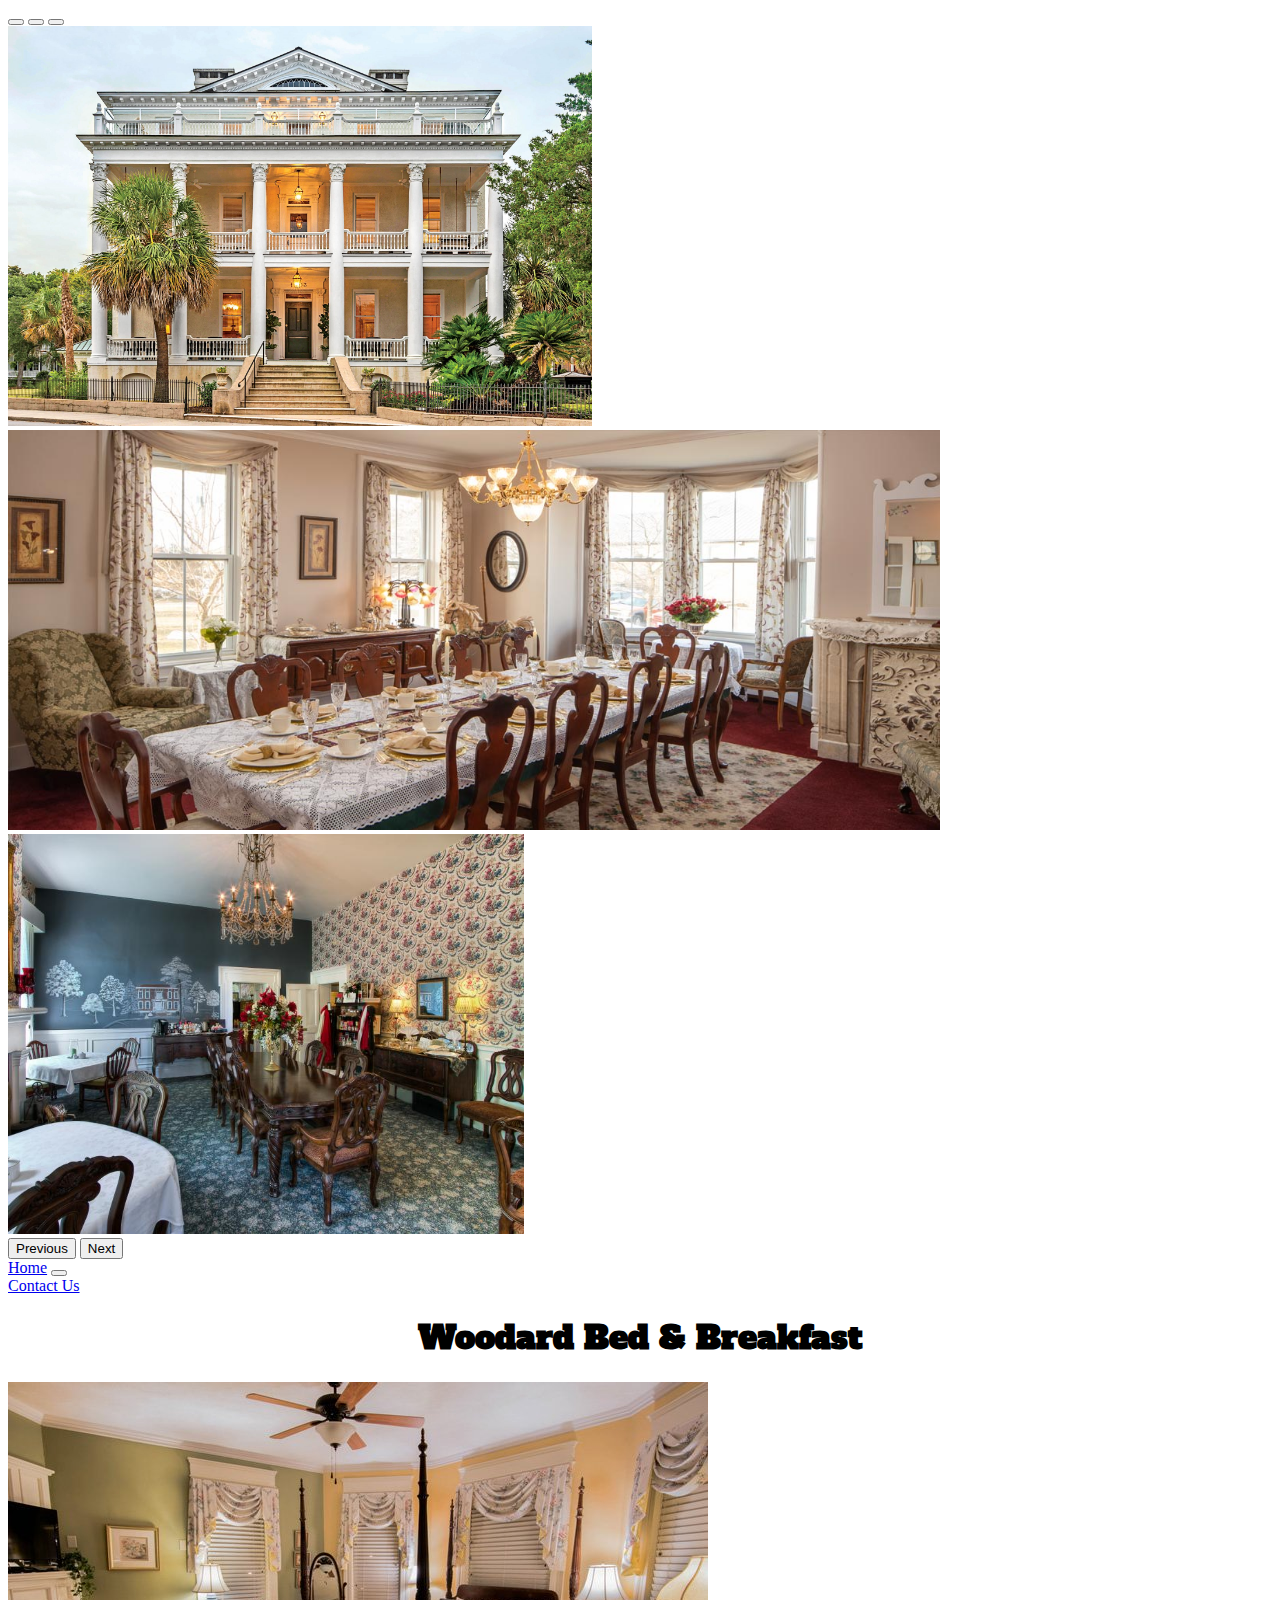
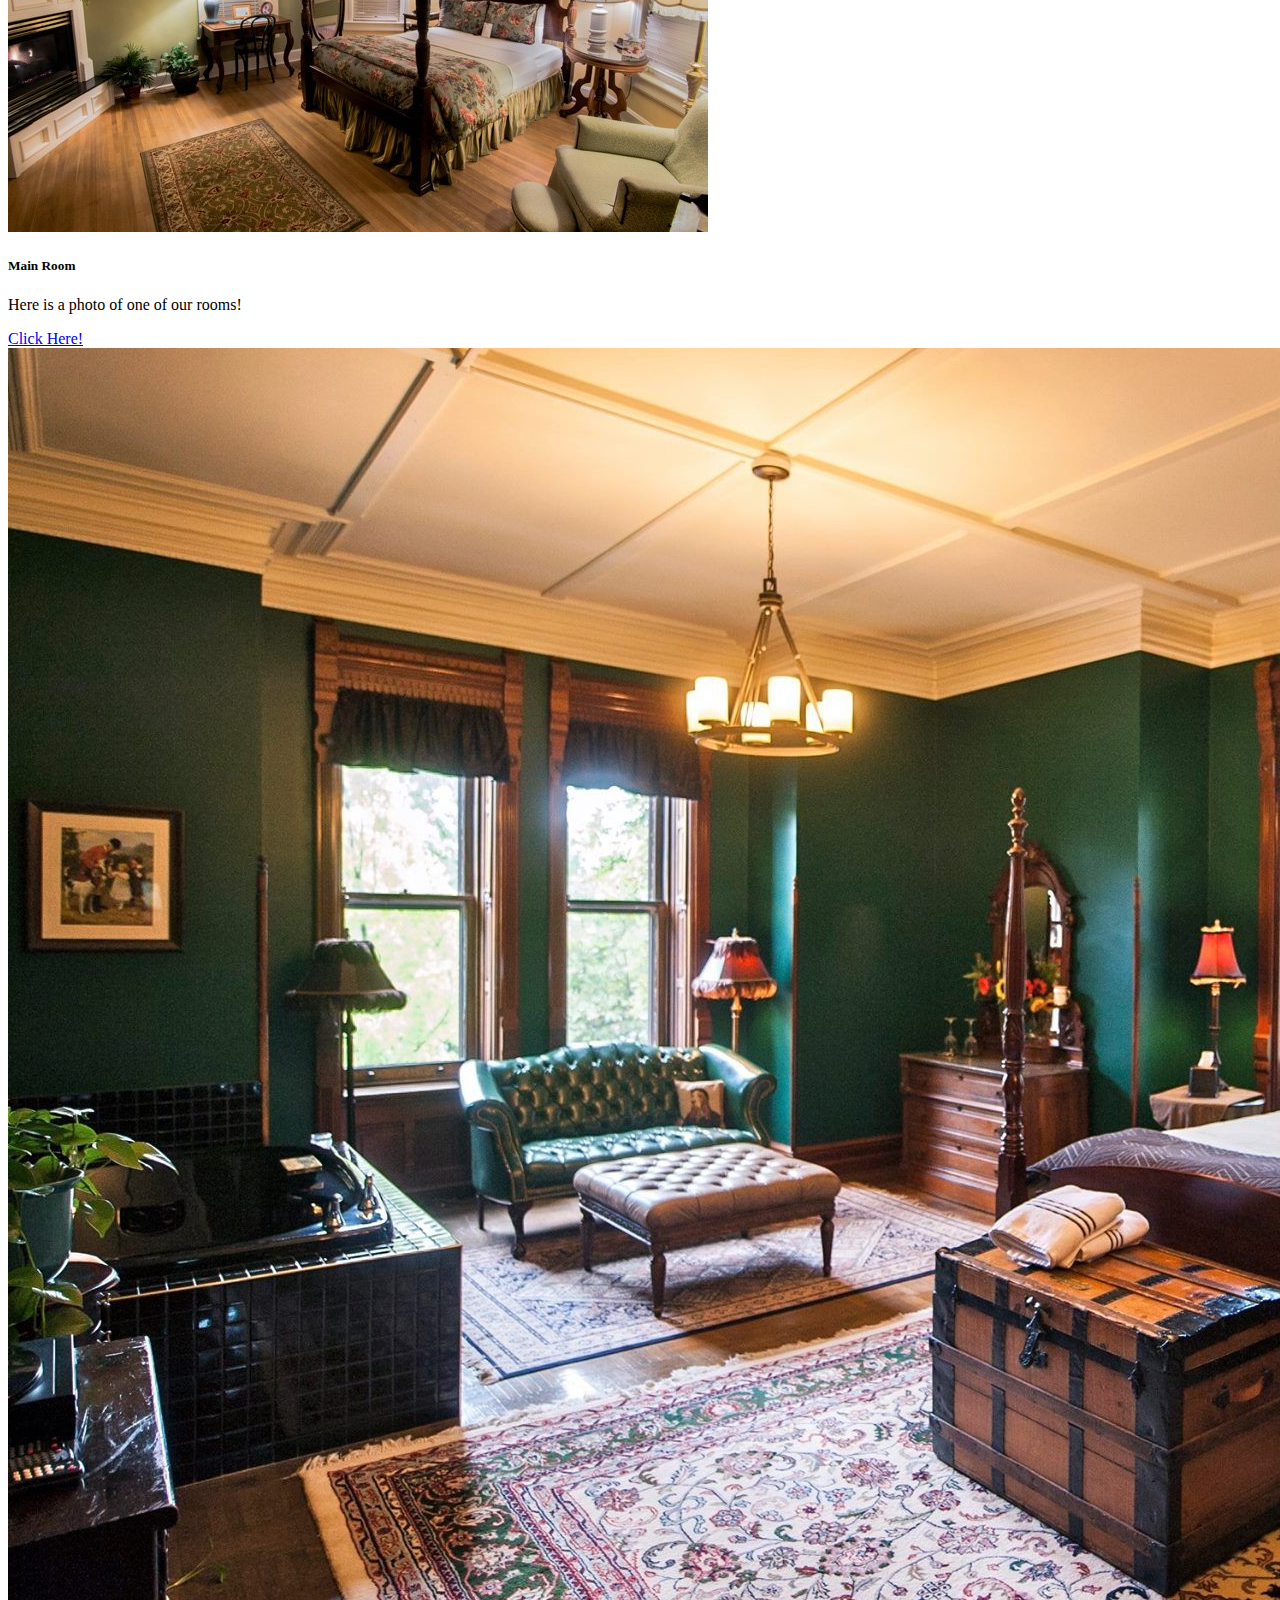
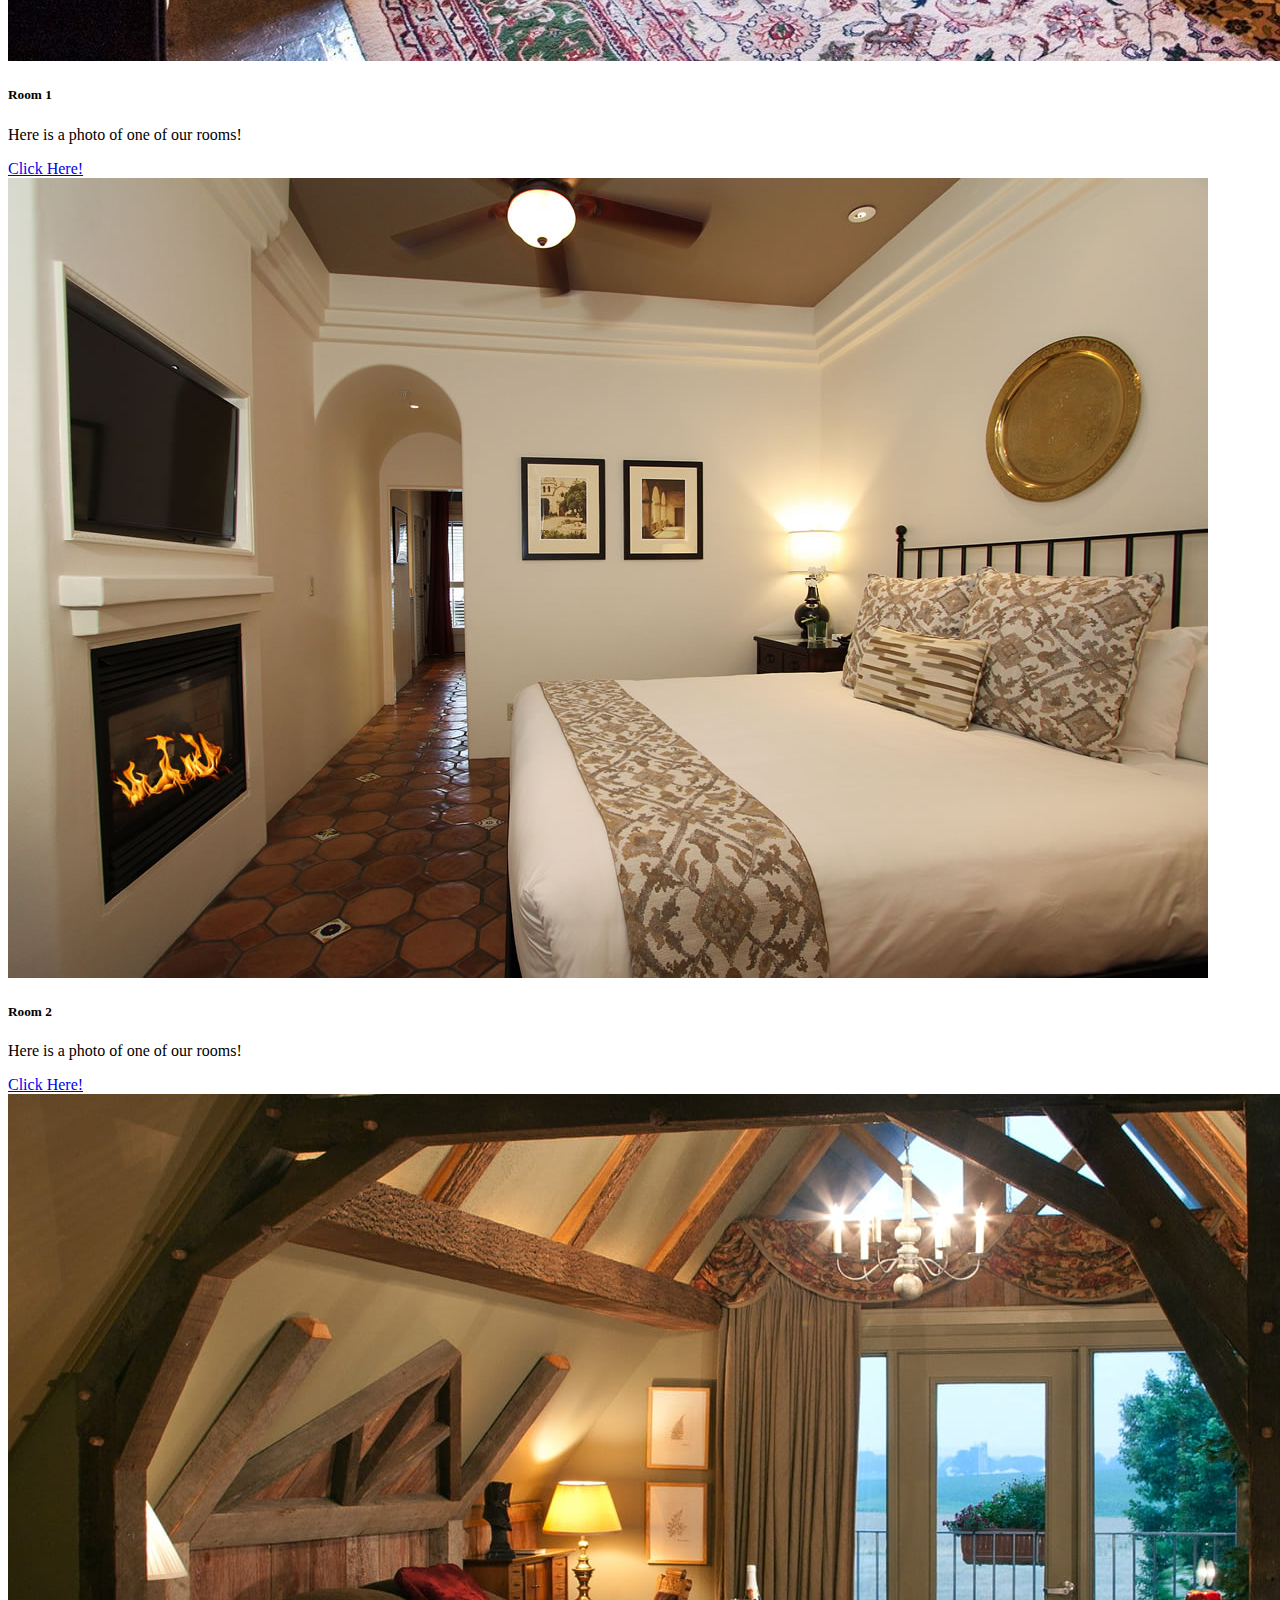
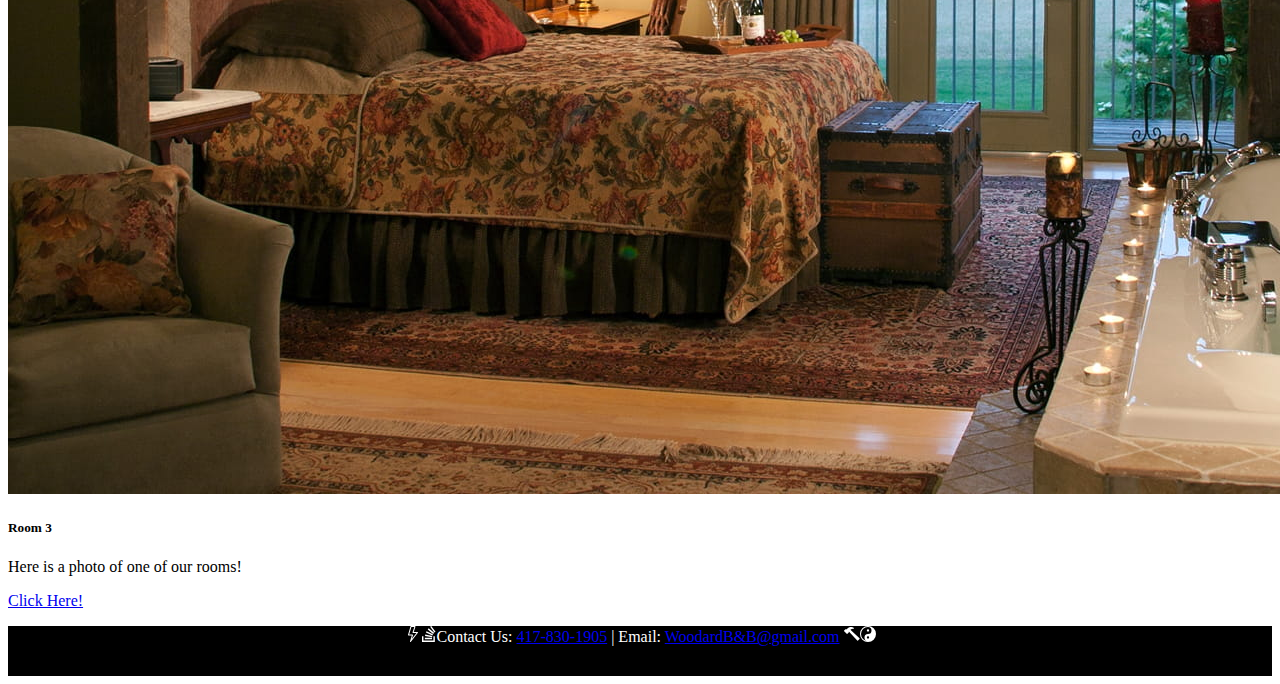
<file: index.html>
<!DOCTYPE html>
<html lang="en">
<head>
    <meta charset="UTF-8">
    <meta http-equiv="X-UA-Compatible" content="IE=edge">
    <meta name="viewport" content="width=device-width, initial-scale=1.0">
    <title>Bed & Breakfast</title>
    <link href="https://cdn.jsdelivr.net/npm/bootstrap@5.1.3/dist/css/bootstrap.min.css" rel="stylesheet" integrity="sha384-1BmE4kWBq78iYhFldvKuhfTAU6auU8tT94WrHftjDbrCEXSU1oBoqyl2QvZ6jIW3" crossorigin="anonymous">
    <link rel="stylesheet" href="styles.css">
    <link rel="preconnect" href="https://fonts.googleapis.com">
<link rel="preconnect" href="https://fonts.gstatic.com" crossorigin>
<link href="https://fonts.googleapis.com/css2?family=Alfa+Slab+One&display=swap" rel="stylesheet"> 
  </head>
<body>
    <div id="carouselExampleIndicators" class="carousel slide" data-bs-ride="carousel">
        <div class="carousel-indicators">
          <button type="button" data-bs-target="#carouselExampleIndicators" data-bs-slide-to="0" class="active" aria-current="true" aria-label="Slide 1"></button>
          <button type="button" data-bs-target="#carouselExampleIndicators" data-bs-slide-to="1" aria-label="Slide 2"></button>
          <button type="button" data-bs-target="#carouselExampleIndicators" data-bs-slide-to="2" aria-label="Slide 3"></button>
        </div>
        <div class="carousel-inner">
          <div class="carousel-item active">
            <img src="House.jpg" class="d-block w-100" height="400" alt="...">
          </div>
          <div class="carousel-item">
            <img src="Diningroom.jpg" class="d-block w-100" height="400" alt="...">
          </div>
          <div class="carousel-item">
            <img src="Diningroom1.jpg" class="d-block w-100" height="400" alt="...">
          </div>
        </div>
        <button class="carousel-control-prev" type="button" data-bs-target="#carouselExampleIndicators" data-bs-slide="prev">
          <span class="carousel-control-prev-icon" aria-hidden="true"></span>
          <span class="visually-hidden">Previous</span>
        </button>
        <button class="carousel-control-next" type="button" data-bs-target="#carouselExampleIndicators" data-bs-slide="next">
          <span class="carousel-control-next-icon" aria-hidden="true"></span>
          <span class="visually-hidden">Next</span>
        </button>
      </div>
    <nav class="navbar navbar-expand-lg navbar-light bg-light">
        <div class="container-fluid">
          <a class="navbar-brand" href="index.html">Home</a>
          <button class="navbar-toggler" type="button" data-bs-toggle="collapse" data-bs-target="#navbarNavAltMarkup" aria-controls="navbarNavAltMarkup" aria-expanded="false" aria-label="Toggle navigation">
            <span class="navbar-toggler-icon"></span>
          </button>
          <div class="collapse navbar-collapse" id="navbarNavAltMarkup">
            <div class="navbar-nav">
              <a class="nav-link" href="contactus.html">Contact Us</a>
            </div>
          </div>
        </div>
      </nav>
      <H1>Woodard Bed & Breakfast</H1>
      <div class="container">
        <div class="row">
          <div class="col">
          <div class="card" style="width: 18rem;">
            <img src="Room1.jpg" class="card-img-top" alt="...">
            <div class="card-body">
              <h5 class="card-title">Main Room</h5>
              <p class="card-text">Here is a photo of one of our rooms!</p>
              <a href="#" class="btn btn-primary">Click Here!</a>
            </div>
          </div>
          </div>
          <div class="col">
          <div class="card" style="width: 18rem;">
            <img src="room2.jpg" class="card-img-top" alt="...">
            <div class="card-body">
              <h5 class="card-title">Room 1</h5>
              <p class="card-text">Here is a photo of one of our rooms!</p>
              <a href="#" class="btn btn-primary">Click Here!</a>
            </div>
          </div>
          </div>
          <div class="col">
            <div class="card" style="width: 18rem;">
              <img src="room33.jpg" class="card-img-top" alt="...">
              <div class="card-body">
                <h5 class="card-title">Room 2</h5>
                <p class="card-text">Here is a photo of one of our rooms!</p>
                <a href="#" class="btn btn-primary">Click Here!</a>
              </div>
            </div>
            </div>
          <div class="col">
          <div class="card" style="width: 18rem;">
            <img src="room88.jpg" class="card-img-top" alt="...">
            <div class="card-body">
              <h5 class="card-title">Room 3</h5>
              <p class="card-text">Here is a photo of one of our rooms!</p>
              <a href="#" class="btn btn-primary">Click Here!</a>
            </div>
          </div>
          </div>
        </div>
      </div>



    
    <script src="https://cdn.jsdelivr.net/npm/bootstrap@5.1.3/dist/js/bootstrap.bundle.min.js" integrity="sha384-ka7Sk0Gln4gmtz2MlQnikT1wXgYsOg+OMhuP+IlRH9sENBO0LRn5q+8nbTov4+1p" crossorigin="anonymous"></script>
    <div class="footer">
      <i class="bi bi-hammer"></i>
      <p><svg xmlns="http://www.w3.org/2000/svg" width="16" height="16" fill="currentColor" class="bi bi-lightning" viewBox="0 0 16 16">
        <path d="M5.52.359A.5.5 0 0 1 6 0h4a.5.5 0 0 1 .474.658L8.694 6H12.5a.5.5 0 0 1 .395.807l-7 9a.5.5 0 0 1-.873-.454L6.823 9.5H3.5a.5.5 0 0 1-.48-.641l2.5-8.5zM6.374 1 4.168 8.5H7.5a.5.5 0 0 1 .478.647L6.78 13.04 11.478 7H8a.5.5 0 0 1-.474-.658L9.306 1H6.374z"/>
      </svg><svg xmlns="http://www.w3.org/2000/svg" width="16" height="16" fill="currentColor" class="bi bi-stack-overflow" viewBox="0 0 16 16">
        <path d="M12.412 14.572V10.29h1.428V16H1v-5.71h1.428v4.282h9.984z"/>
        <path d="M3.857 13.145h7.137v-1.428H3.857v1.428zM10.254 0 9.108.852l4.26 5.727 1.146-.852L10.254 0zm-3.54 3.377 5.484 4.567.913-1.097L7.627 2.28l-.914 1.097zM4.922 6.55l6.47 3.013.603-1.294-6.47-3.013-.603 1.294zm-.925 3.344 6.985 1.469.294-1.398-6.985-1.468-.294 1.397z"/>
      </svg>Contact Us: <a href="tel:417-864-2232">417-830-1905</a>  |  Email: <a href="mailto:mail@yoursite.com"> WoodardB&B@gmail.com</a>  <svg xmlns="http://www.w3.org/2000/svg" width="16" height="16" fill="currentColor" class="bi bi-hammer" viewBox="0 0 16 16">
        <path d="M9.972 2.508a.5.5 0 0 0-.16-.556l-.178-.129a5.009 5.009 0 0 0-2.076-.783C6.215.862 4.504 1.229 2.84 3.133H1.786a.5.5 0 0 0-.354.147L.146 4.567a.5.5 0 0 0 0 .706l2.571 2.579a.5.5 0 0 0 .708 0l1.286-1.29a.5.5 0 0 0 .146-.353V5.57l8.387 8.873A.5.5 0 0 0 14 14.5l1.5-1.5a.5.5 0 0 0 .017-.689l-9.129-8.63c.747-.456 1.772-.839 3.112-.839a.5.5 0 0 0 .472-.334z"/>
      </svg><svg xmlns="http://www.w3.org/2000/svg" width="16" height="16" fill="currentColor" class="bi bi-yin-yang" viewBox="0 0 16 16">
        <path d="M9.167 4.5a1.167 1.167 0 1 1-2.334 0 1.167 1.167 0 0 1 2.334 0Z"/>
        <path d="M8 0a8 8 0 1 0 0 16A8 8 0 0 0 8 0ZM1 8a7 7 0 0 1 7-7 3.5 3.5 0 1 1 0 7 3.5 3.5 0 1 0 0 7 7 7 0 0 1-7-7Zm7 4.667a1.167 1.167 0 1 1 0-2.334 1.167 1.167 0 0 1 0 2.334Z"/>
      </svg></p>
    </div>
</body>
</html>
</file>
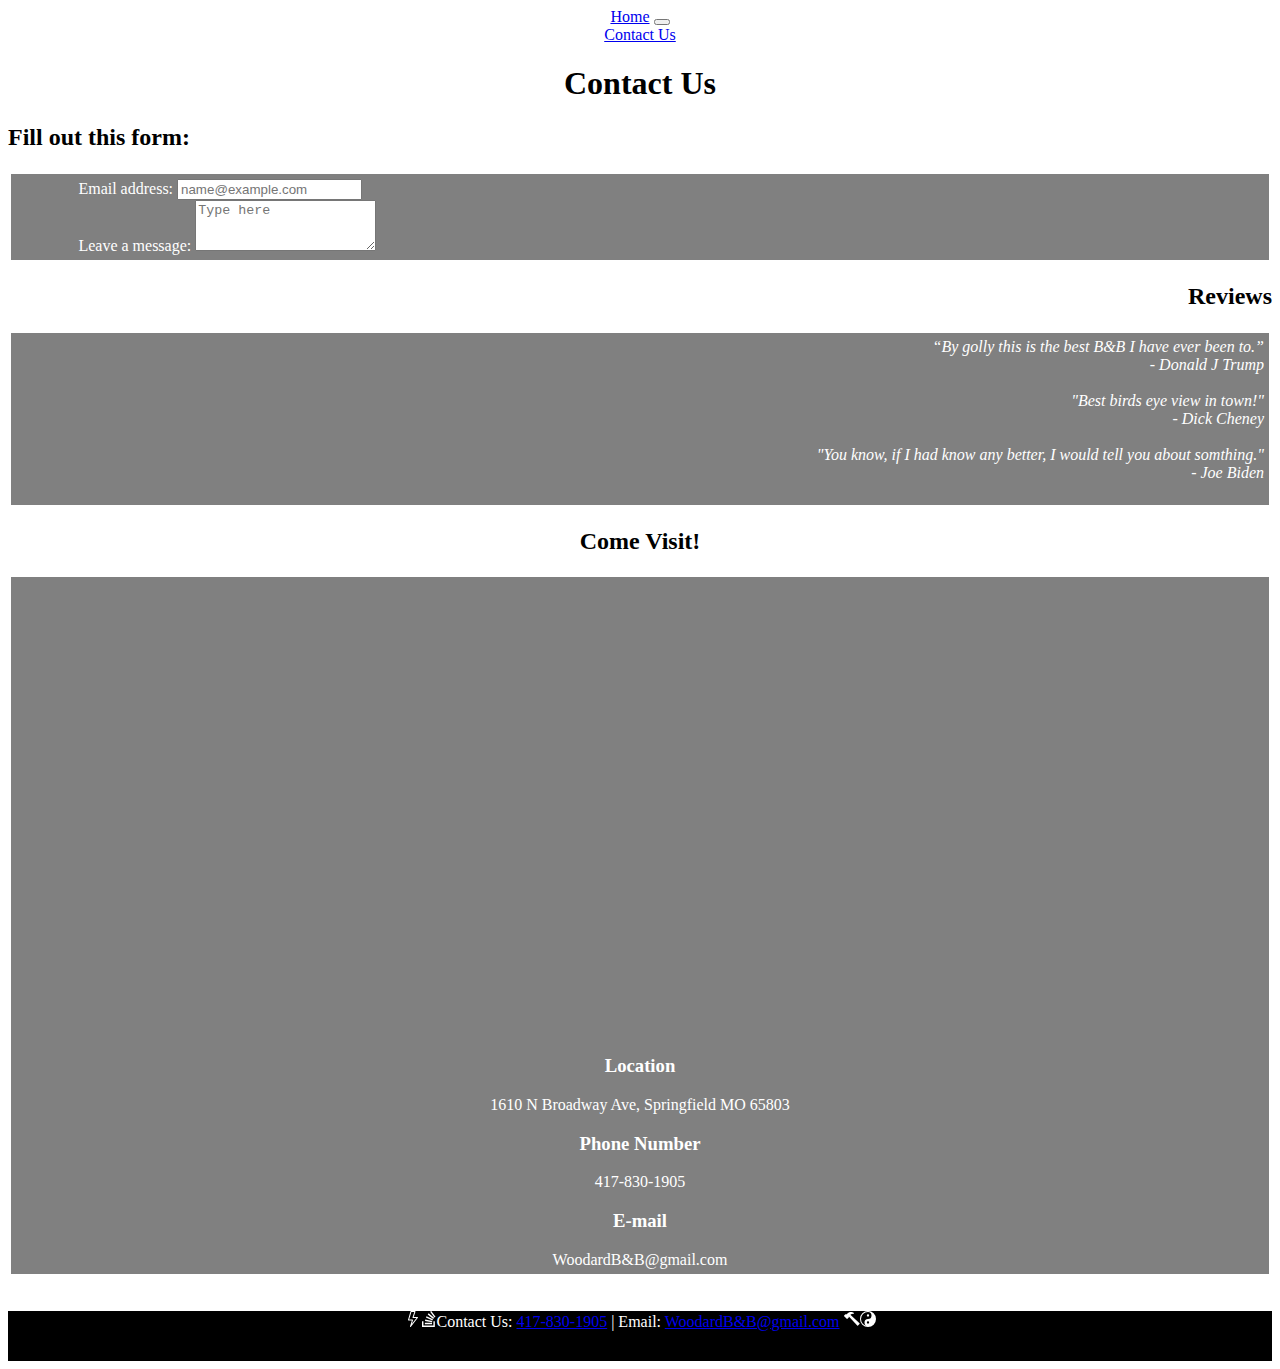
<file: contactus.html>
<!DOCTYPE html>
<html lang="en">
<head>
    <meta charset="UTF-8">
    <meta http-equiv="X-UA-Compatible" content="IE=edge">
    <meta name="viewport" content="width=device-width, initial-scale=1.0">
    <link href="https://cdn.jsdelivr.net/npm/bootstrap@5.1.3/dist/css/bootstrap.min.css" rel="stylesheet" integrity="sha384-1BmE4kWBq78iYhFldvKuhfTAU6auU8tT94WrHftjDbrCEXSU1oBoqyl2QvZ6jIW3" crossorigin="anonymous">
    <link rel="stylesheet" href="styles.css">
    <title>Document</title>
    <style>
        body{
            text-align: center;
        }
        .col1{
          text-align: left;
        }
        .col2{
          text-align: right;
        }
        .box{
          padding: 5px;
          border: white 3px solid;
          background-color:gray;
          color: white;
        }
        section{
          width: 90%;
          margin: auto;
        }
        .reviewBox{
          font-style: italic;
        }
    </style>
</head>

<body>
  <nav class="navbar navbar-expand-lg navbar-light bg-light">
    <div class="container-fluid">
      <a class="navbar-brand" href="index.html">Home</a>
      <button class="navbar-toggler" type="button" data-bs-toggle="collapse" data-bs-target="#navbarNavAltMarkup" aria-controls="navbarNavAltMarkup" aria-expanded="false" aria-label="Toggle navigation">
        <span class="navbar-toggler-icon"></span>
      </button>
      <div class="collapse navbar-collapse" id="navbarNavAltMarkup">
        <div class="navbar-nav">
          <a class="nav-link" href="contactus.html">Contact Us</a>
        </div>
      </div>
    </div>
  </nav>

    <h1>Contact Us</h1>
    <div class="container">
        <div class="row">
            <div class="col col1">
            <h2>Fill out this form:</h2>
              <div class="box">
                <section>
                  <div class="mb-3">
                    <label for="exampleFormControlInput1" class="form-label">Email address:</label>
                    <input type="email" class="form-control" id="exampleFormControlInput1" placeholder="name@example.com">
                  </div>
                  <div class="mb-3">
                    <label for="exampleFormControlTextarea1" class="form-label">Leave a message:</label>
                    <textarea class="form-control" id="exampleFormControlTextarea1" rows="3" placeholder="Type here"></textarea>
                  </div>
                </section>
              </div>
            </div>
            <div class="col col2">
            <h2>Reviews</h2>
              <div class="box reviewBox">
                “By golly this is the best B&B I have ever been to.”<br>
                - Donald J Trump<br><br>
                "Best birds eye view in town!"<br>
                - Dick Cheney<br><br>
                "You know, if I had know any better, I would tell you about somthing."<br>
                - Joe Biden<br><br>
              </div>
            </div>
        </div>
        <div class="row">
          <div class="col">
          <h2>Come Visit!</h2>
            <div class="box">
              <iframe src="https://www.google.com/maps/embed?pb=!1m18!1m12!1m3!1d3176.8371531815683!2d-93.30449558419743!3d37.227840579862736!2m3!1f0!2f0!3f0!3m2!1i1024!2i768!4f13.1!3m3!1m2!1s0x87cf625e43246261%3A0x19ff85da138a9f7b!2s1610%20N%20Broadway%20Ave%2C%20Springfield%2C%20MO%2065803!5e0!3m2!1sen!2sus!4v1650384743590!5m2!1sen!2sus" width="600" height="450" style="border:0;" allowfullscreen="" loading="lazy" referrerpolicy="no-referrer-when-downgrade"></iframe>
              <h3>Location</h3>
                1610 N Broadway Ave, Springfield MO 65803
                <h3>Phone Number</h3>
                417-830-1905
                <h3>E-mail</h3>
                WoodardB&B@gmail.com
              </div>
            </div>
          </div>
        </div>
    </div>
    <br>
    <div class="footer">
      <i class="bi bi-hammer"></i>
      <p><svg xmlns="http://www.w3.org/2000/svg" width="16" height="16" fill="currentColor" class="bi bi-lightning" viewBox="0 0 16 16">
        <path d="M5.52.359A.5.5 0 0 1 6 0h4a.5.5 0 0 1 .474.658L8.694 6H12.5a.5.5 0 0 1 .395.807l-7 9a.5.5 0 0 1-.873-.454L6.823 9.5H3.5a.5.5 0 0 1-.48-.641l2.5-8.5zM6.374 1 4.168 8.5H7.5a.5.5 0 0 1 .478.647L6.78 13.04 11.478 7H8a.5.5 0 0 1-.474-.658L9.306 1H6.374z"/>
      </svg><svg xmlns="http://www.w3.org/2000/svg" width="16" height="16" fill="currentColor" class="bi bi-stack-overflow" viewBox="0 0 16 16">
        <path d="M12.412 14.572V10.29h1.428V16H1v-5.71h1.428v4.282h9.984z"/>
        <path d="M3.857 13.145h7.137v-1.428H3.857v1.428zM10.254 0 9.108.852l4.26 5.727 1.146-.852L10.254 0zm-3.54 3.377 5.484 4.567.913-1.097L7.627 2.28l-.914 1.097zM4.922 6.55l6.47 3.013.603-1.294-6.47-3.013-.603 1.294zm-.925 3.344 6.985 1.469.294-1.398-6.985-1.468-.294 1.397z"/>
      </svg>Contact Us: <a href="tel:417-864-2232">417-830-1905</a>  |  Email: <a href="mailto:mail@yoursite.com"> WoodardB&B@gmail.com</a>  <svg xmlns="http://www.w3.org/2000/svg" width="16" height="16" fill="currentColor" class="bi bi-hammer" viewBox="0 0 16 16">
        <path d="M9.972 2.508a.5.5 0 0 0-.16-.556l-.178-.129a5.009 5.009 0 0 0-2.076-.783C6.215.862 4.504 1.229 2.84 3.133H1.786a.5.5 0 0 0-.354.147L.146 4.567a.5.5 0 0 0 0 .706l2.571 2.579a.5.5 0 0 0 .708 0l1.286-1.29a.5.5 0 0 0 .146-.353V5.57l8.387 8.873A.5.5 0 0 0 14 14.5l1.5-1.5a.5.5 0 0 0 .017-.689l-9.129-8.63c.747-.456 1.772-.839 3.112-.839a.5.5 0 0 0 .472-.334z"/>
      </svg><svg xmlns="http://www.w3.org/2000/svg" width="16" height="16" fill="currentColor" class="bi bi-yin-yang" viewBox="0 0 16 16">
        <path d="M9.167 4.5a1.167 1.167 0 1 1-2.334 0 1.167 1.167 0 0 1 2.334 0Z"/>
        <path d="M8 0a8 8 0 1 0 0 16A8 8 0 0 0 8 0ZM1 8a7 7 0 0 1 7-7 3.5 3.5 0 1 1 0 7 3.5 3.5 0 1 0 0 7 7 7 0 0 1-7-7Zm7 4.667a1.167 1.167 0 1 1 0-2.334 1.167 1.167 0 0 1 0 2.334Z"/>
      </svg></p>
    </div>
</body>
</html>
</file>
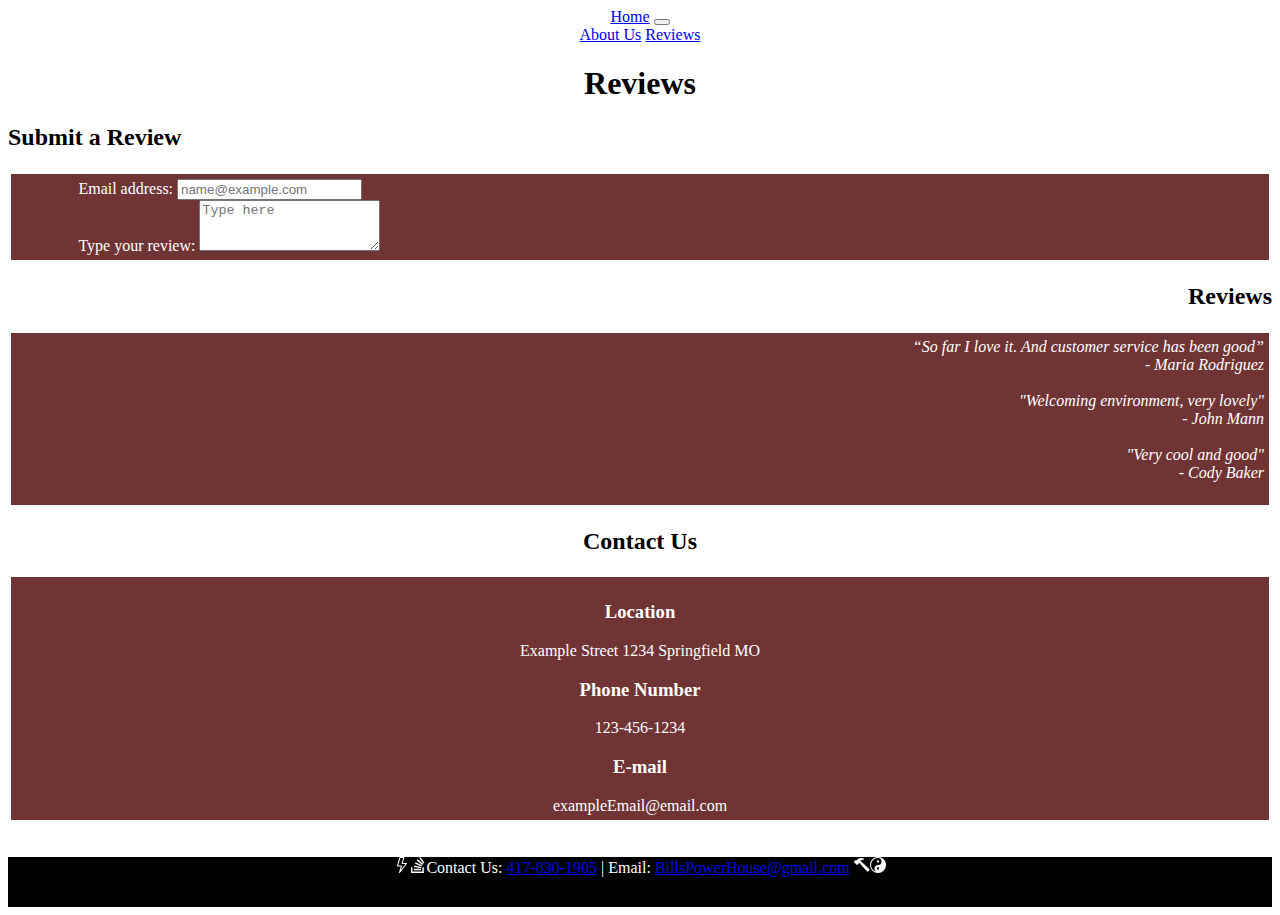
<file: reviews.html>
<!DOCTYPE html>
<html lang="en">
<head>
    <meta charset="UTF-8">
    <meta http-equiv="X-UA-Compatible" content="IE=edge">
    <meta name="viewport" content="width=device-width, initial-scale=1.0">
    <link href="https://cdn.jsdelivr.net/npm/bootstrap@5.1.3/dist/css/bootstrap.min.css" rel="stylesheet" integrity="sha384-1BmE4kWBq78iYhFldvKuhfTAU6auU8tT94WrHftjDbrCEXSU1oBoqyl2QvZ6jIW3" crossorigin="anonymous">
    <link rel="stylesheet" href="styles.css">
    <title>Document</title>
    <style>
        body{
            text-align: center;
        }
        .col1{
          text-align: left;
        }
        .col2{
          text-align: right;
        }
        .box{
          padding: 5px;
          border: white 3px solid;
          background-color:rgb(113, 52, 52);
          color: white;
        }
        section{
          width: 90%;
          margin: auto;
        }
        .reviewBox{
          font-style: italic;
        }
    </style>
</head>

<body>
  <nav class="navbar navbar-expand-lg navbar-light bg-light">
    <div class="container-fluid">
      <a class="navbar-brand" href="index.html">Home</a>
      <button class="navbar-toggler" type="button" data-bs-toggle="collapse" data-bs-target="#navbarNavAltMarkup" aria-controls="navbarNavAltMarkup" aria-expanded="false" aria-label="Toggle navigation">
        <span class="navbar-toggler-icon"></span>
      </button>
      <div class="collapse navbar-collapse" id="navbarNavAltMarkup">
        <div class="navbar-nav">
          <a class="nav-link active" aria-current="page" href="aboutme.html">About Us</a>
          <a class="nav-link" href="reviews.html">Reviews</a>
        </div>
      </div>
    </div>
  </nav>

    <h1>Reviews</h1>
    <div class="container">
        <div class="row">
            <div class="col col1">
            <h2>Submit a Review</h2>
              <div class="box">
                <section>
                  <div class="mb-3">
                    <label for="exampleFormControlInput1" class="form-label">Email address:</label>
                    <input type="email" class="form-control" id="exampleFormControlInput1" placeholder="name@example.com">
                  </div>
                  <div class="mb-3">
                    <label for="exampleFormControlTextarea1" class="form-label">Type your review:</label>
                    <textarea class="form-control" id="exampleFormControlTextarea1" rows="3" placeholder="Type here"></textarea>
                  </div>
                </section>
              </div>
            </div>
            <div class="col col2">
            <h2>Reviews</h2>
              <div class="box reviewBox">
                “So far I love it. And customer service has been good”<br>
                - Maria Rodriguez<br><br>
                "Welcoming environment, very lovely"<br>
                - John Mann<br><br>
                "Very cool and good"<br>
                - Cody Baker<br><br>
              </div>
            </div>
        </div>
        <div class="row">
          <div class="col">
          <h2>Contact Us</h2>
            <div class="box">
              <h3>Location</h3>
                Example Street 1234 Springfield MO
                <h3>Phone Number</h3>
                123-456-1234
                <h3>E-mail</h3>
                exampleEmail@email.com
              </div>
            </div>
          </div>
        </div>
    </div>
    <br>
    <div class="footer">
      <i class="bi bi-hammer"></i>
      <p><svg xmlns="http://www.w3.org/2000/svg" width="16" height="16" fill="currentColor" class="bi bi-lightning" viewBox="0 0 16 16">
        <path d="M5.52.359A.5.5 0 0 1 6 0h4a.5.5 0 0 1 .474.658L8.694 6H12.5a.5.5 0 0 1 .395.807l-7 9a.5.5 0 0 1-.873-.454L6.823 9.5H3.5a.5.5 0 0 1-.48-.641l2.5-8.5zM6.374 1 4.168 8.5H7.5a.5.5 0 0 1 .478.647L6.78 13.04 11.478 7H8a.5.5 0 0 1-.474-.658L9.306 1H6.374z"/>
      </svg><svg xmlns="http://www.w3.org/2000/svg" width="16" height="16" fill="currentColor" class="bi bi-stack-overflow" viewBox="0 0 16 16">
        <path d="M12.412 14.572V10.29h1.428V16H1v-5.71h1.428v4.282h9.984z"/>
        <path d="M3.857 13.145h7.137v-1.428H3.857v1.428zM10.254 0 9.108.852l4.26 5.727 1.146-.852L10.254 0zm-3.54 3.377 5.484 4.567.913-1.097L7.627 2.28l-.914 1.097zM4.922 6.55l6.47 3.013.603-1.294-6.47-3.013-.603 1.294zm-.925 3.344 6.985 1.469.294-1.398-6.985-1.468-.294 1.397z"/>
      </svg>Contact Us: <a href="tel:417-864-2232">417-830-1905</a>  |  Email: <a href="mailto:mail@yoursite.com"> BillsPowerHouse@gmail.com</a>  <svg xmlns="http://www.w3.org/2000/svg" width="16" height="16" fill="currentColor" class="bi bi-hammer" viewBox="0 0 16 16">
        <path d="M9.972 2.508a.5.5 0 0 0-.16-.556l-.178-.129a5.009 5.009 0 0 0-2.076-.783C6.215.862 4.504 1.229 2.84 3.133H1.786a.5.5 0 0 0-.354.147L.146 4.567a.5.5 0 0 0 0 .706l2.571 2.579a.5.5 0 0 0 .708 0l1.286-1.29a.5.5 0 0 0 .146-.353V5.57l8.387 8.873A.5.5 0 0 0 14 14.5l1.5-1.5a.5.5 0 0 0 .017-.689l-9.129-8.63c.747-.456 1.772-.839 3.112-.839a.5.5 0 0 0 .472-.334z"/>
      </svg><svg xmlns="http://www.w3.org/2000/svg" width="16" height="16" fill="currentColor" class="bi bi-yin-yang" viewBox="0 0 16 16">
        <path d="M9.167 4.5a1.167 1.167 0 1 1-2.334 0 1.167 1.167 0 0 1 2.334 0Z"/>
        <path d="M8 0a8 8 0 1 0 0 16A8 8 0 0 0 8 0ZM1 8a7 7 0 0 1 7-7 3.5 3.5 0 1 1 0 7 3.5 3.5 0 1 0 0 7 7 7 0 0 1-7-7Zm7 4.667a1.167 1.167 0 1 1 0-2.334 1.167 1.167 0 0 1 0 2.334Z"/>
      </svg></p>
    </div>
</body>
</html>
</file>
<file: styles.css>
H1 {text-align: center; font-family: 'Alfa Slab One', cursive;}
.footer {
    left: 0;
    bottom: 0;
    width: 100%;
    height: 50px;
    background-color:black;
    color: white;
    text-align: center;
 }
</file>
